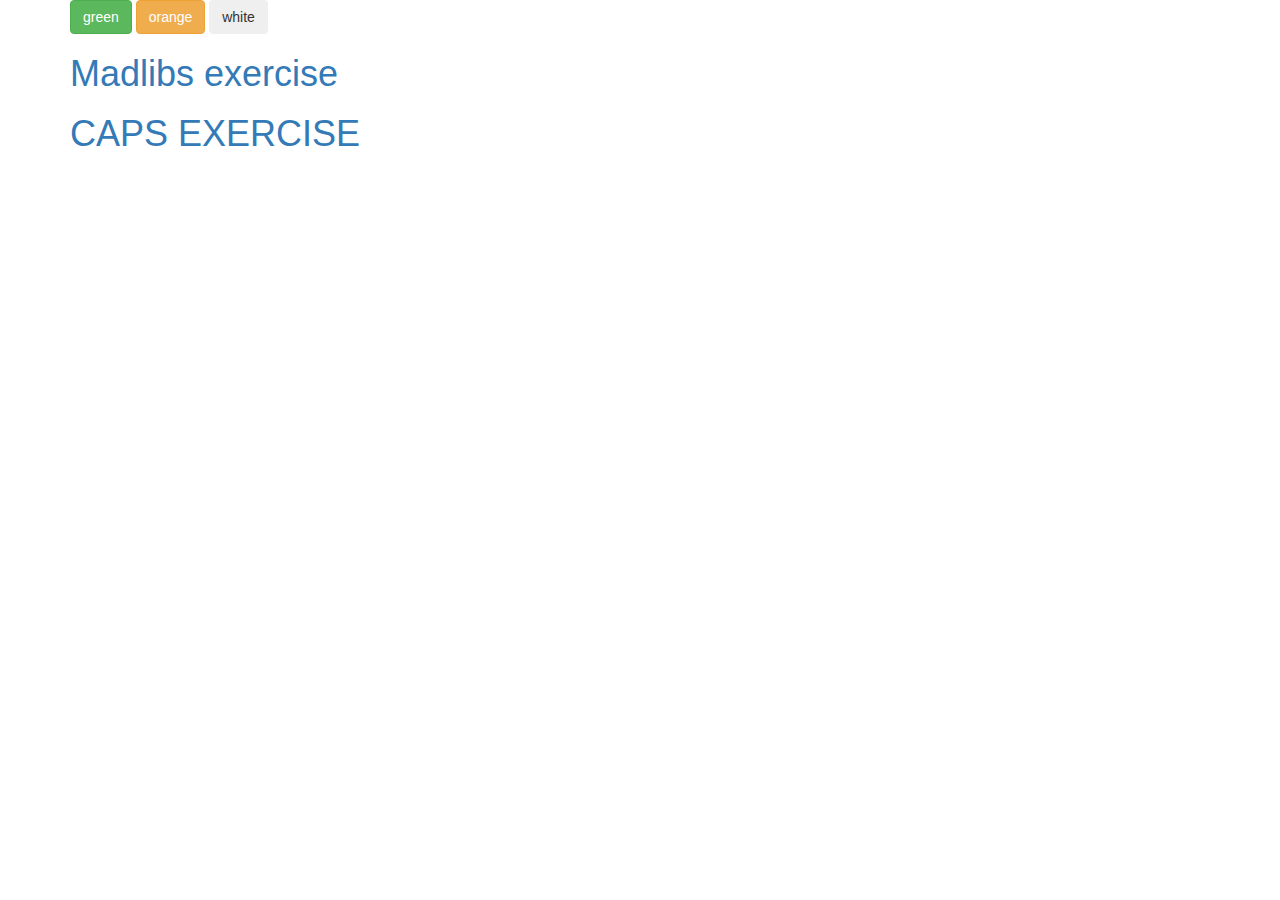
<file: jQuery/index.html>
<!DOCTYPE html>
<html>
  <head>
    <link href="css/bootstrap.css" rel="stylesheet" type="text/css">
    <link href="css/styles.css" rel="stylesheet" type="text/css">
    <script src="js/jquery-1.12.0.js"></script>
    <script src="js/scripts.js"></script>
  </head>

  <body>
    <div class="container">

    <button class="btn btn-success" id="green">green</button>
    <button class="btn btn-warning" id="orange">orange</button>
    <button class="btn btn-white" id="white">white</button>

    <h1><a href="madlibs.html">Madlibs exercise</a></h1>
    <h1><a href="CAPS.html">CAPS EXERCISE</a></h1>

    </div>
  </body>
</html>
</file>
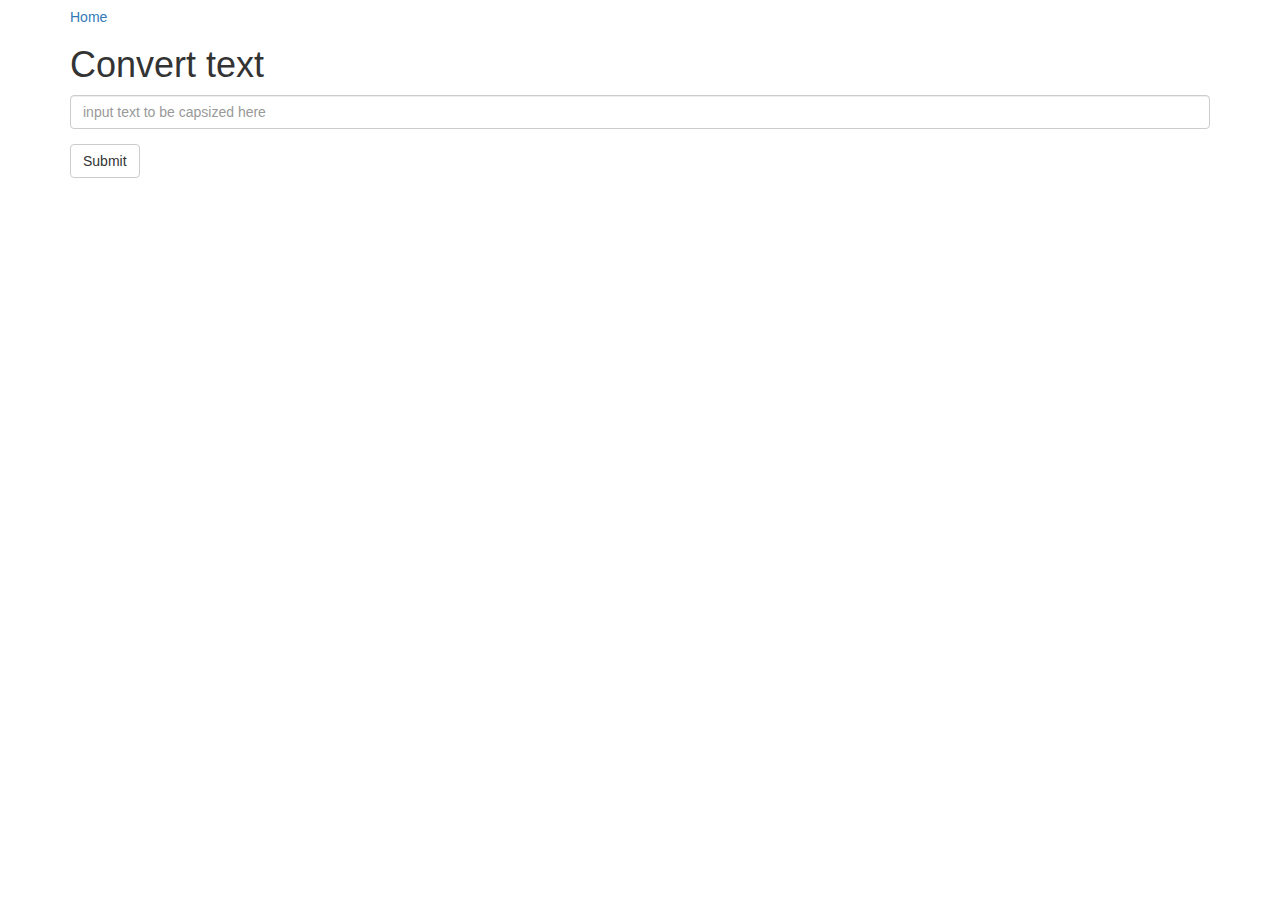
<file: jQuery/CAPS.html>
<!DOCTYPE html>
<html>
  <head>
    <link href="css/bootstrap.css" rel="stylesheet" type="text/css">
    <link href="css/styles.css" rel="stylesheet" type="text/css">
    <script src="js/jquery-1.12.0.js"></script>
    <script src="js/scripts.js"></script>
  </head>
  <body>

    <div class="container">
      <h5><a href="index.html">Home</a></h5>
      <h1>Convert text</h1>
      <div id="capsblank">
        <form>
          <div class="form-group">
            <input id="field" class="form-control" placeholder="input text to be capsized here">
          </div>



          <button type="submit" class="btn btn-default">Submit</button>


          <div id="capsized">
            <p>Results:<span class="field"></span></p>
          </div>

        </form>
      </div>
    </div>
  </body>
</html>
</file>
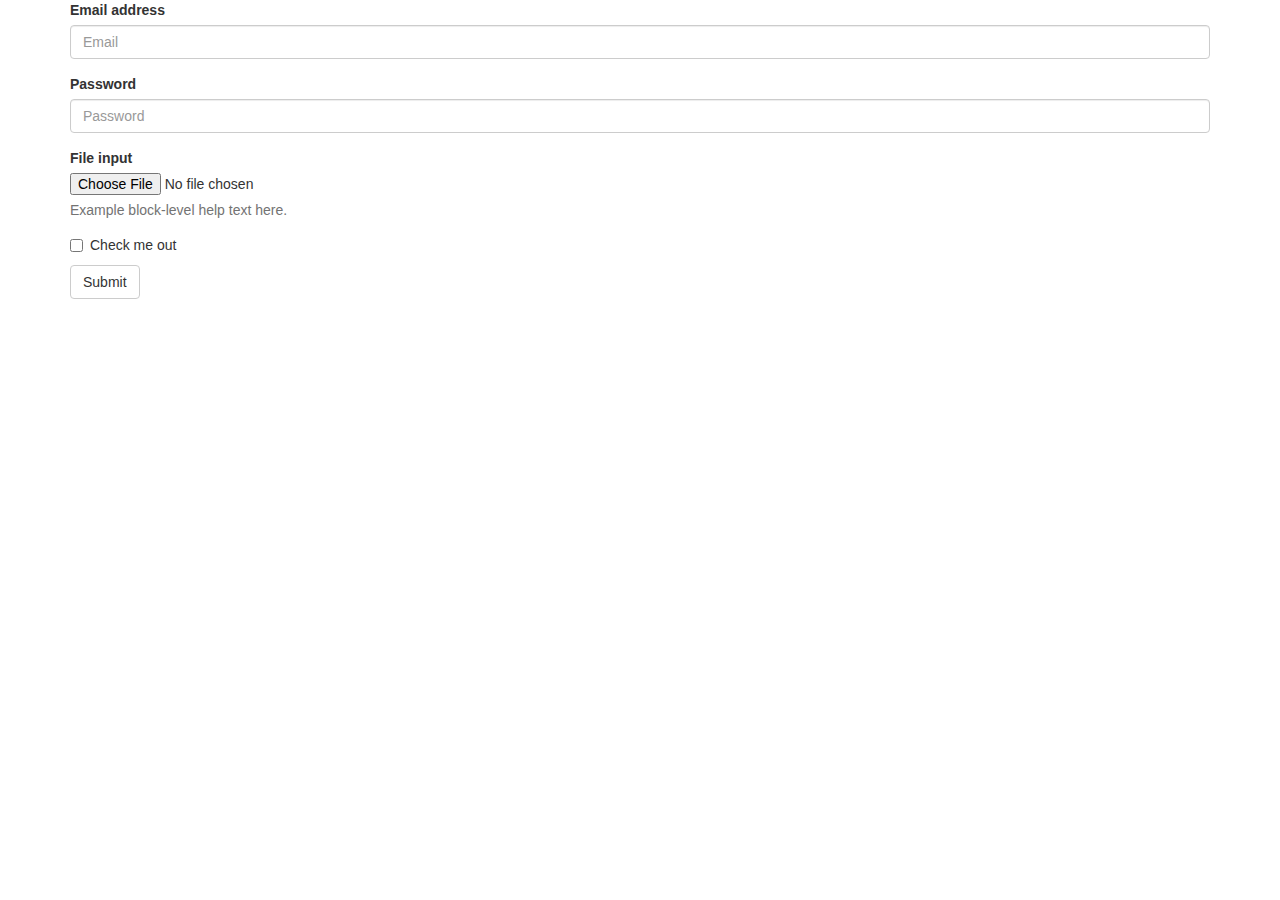
<file: jQuery/formcode.html>
<!DOCTYPE html>
<html>
  <head>
    <link href="css/bootstrap.css" rel="stylesheet" type="text/css">
    <link href="css/styles.css" rel="stylesheet" type="text/css">
    <script src="js/jquery-1.12.0.js"></script>
    <script src="js/scripts.js"></script>
  </head>


  <div class="container">
  <form>


    <div class="form-group">
      <label for="exampleInputEmail1">Email address</label>
      <input type="email" class="form-control" id="exampleInputEmail1" placeholder="Email">
    </div>


    <div class="form-group">
      <label for="exampleInputPassword1">Password</label>
      <input type="password" class="form-control" id="exampleInputPassword1" placeholder="Password">
    </div>


    <div class="form-group">
      <label for="exampleInputFile">File input</label>
      <input type="file" id="exampleInputFile">
      <p class="help-block">Example block-level help text here.</p>
    </div>


    <div class="checkbox">
      <label>
        <input type="checkbox"> Check me out
      </label>
    </div>


    <button type="submit" class="btn btn-default">Submit</button>


  </form>







  </div>
  </body>

</html>
</file>
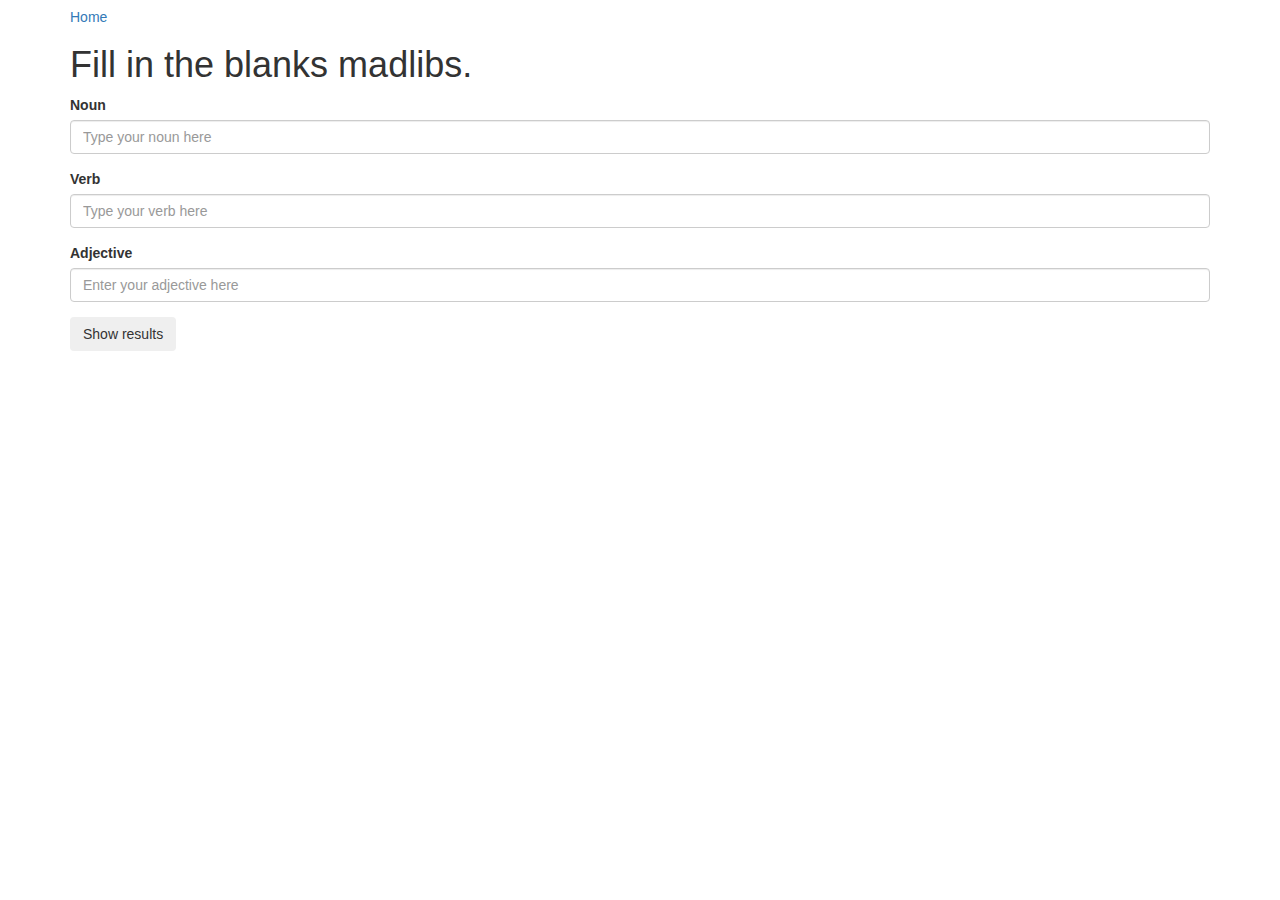
<file: jQuery/madlibs.html>
<!DOCTYPE html>
<html>
  <head>
    <link href="css/bootstrap.css" rel="stylesheet" type="text/css">
    <link href="css/styles.css" rel="stylesheet" type="text/css">
    <script src="js/jquery-1.12.0.js"></script>
    <script src="js/scripts.js"></script>
  </head>
  <body>

    <div class="container">
      <h5><a href="index.html">Home</a></h5>
      <h1>Fill in the blanks madlibs.</h1>
      <div id="blanks">
        <form>
          <div class="form-group">
            <label for="firstfield">Noun</label>
            <input id="firstfield" class="form-control" type="text" placeholder="Type your noun here">
          </div>

          <div class="form-group">
            <label for="secondfield">Verb</label>
            <input id="secondfield" class="form-control" placeholder="Type your verb here">
          </div>

          <div class="form-group">
            <label for="thirdfield">Adjective</label>
            <input id="thirdfield" class="form-control" placeholder="Enter your adjective here">
          </div>

          <button type="submit" class="btn">Show results</button>
        </form>
      </div>

      <div id="story">
        <h1>Plaid ramps chillwave!</h1>
        <p>Wolf plaid literally umami, <span class="firstfield"></span> hammock listicle shabby chic hella chia. Food truck helvetica listicle, marfa bicycle rights pop-up wolf iPhone <span class="secondfield"></span> chartreuse DIY hashtag readymade. Quinoa squid sriracha, seitan sartorial banjo stumptown tilde fingerstache wolf moon <span class="thirdfield"></span> microdosing cardigan drinking vinegar williamsburg skateboard. Irony brunch art party bespoke forage heirloom. Tote bag wolf chia cred kale chips everyday carry. Direct trade franzen occupy cliche. Fixie YOLO bitters.</p>
      </div>









    </div>
  </body>
</html>
</file>
<file: jQuery/css/styles.css>
#story {
  display: none;
}


#capsized {
  display: none;
}


.green-background {
  background-color: green;
}

.orange-background {
  background-color: orange;
}

.white-background {
  background-color: white;
}
</file>
